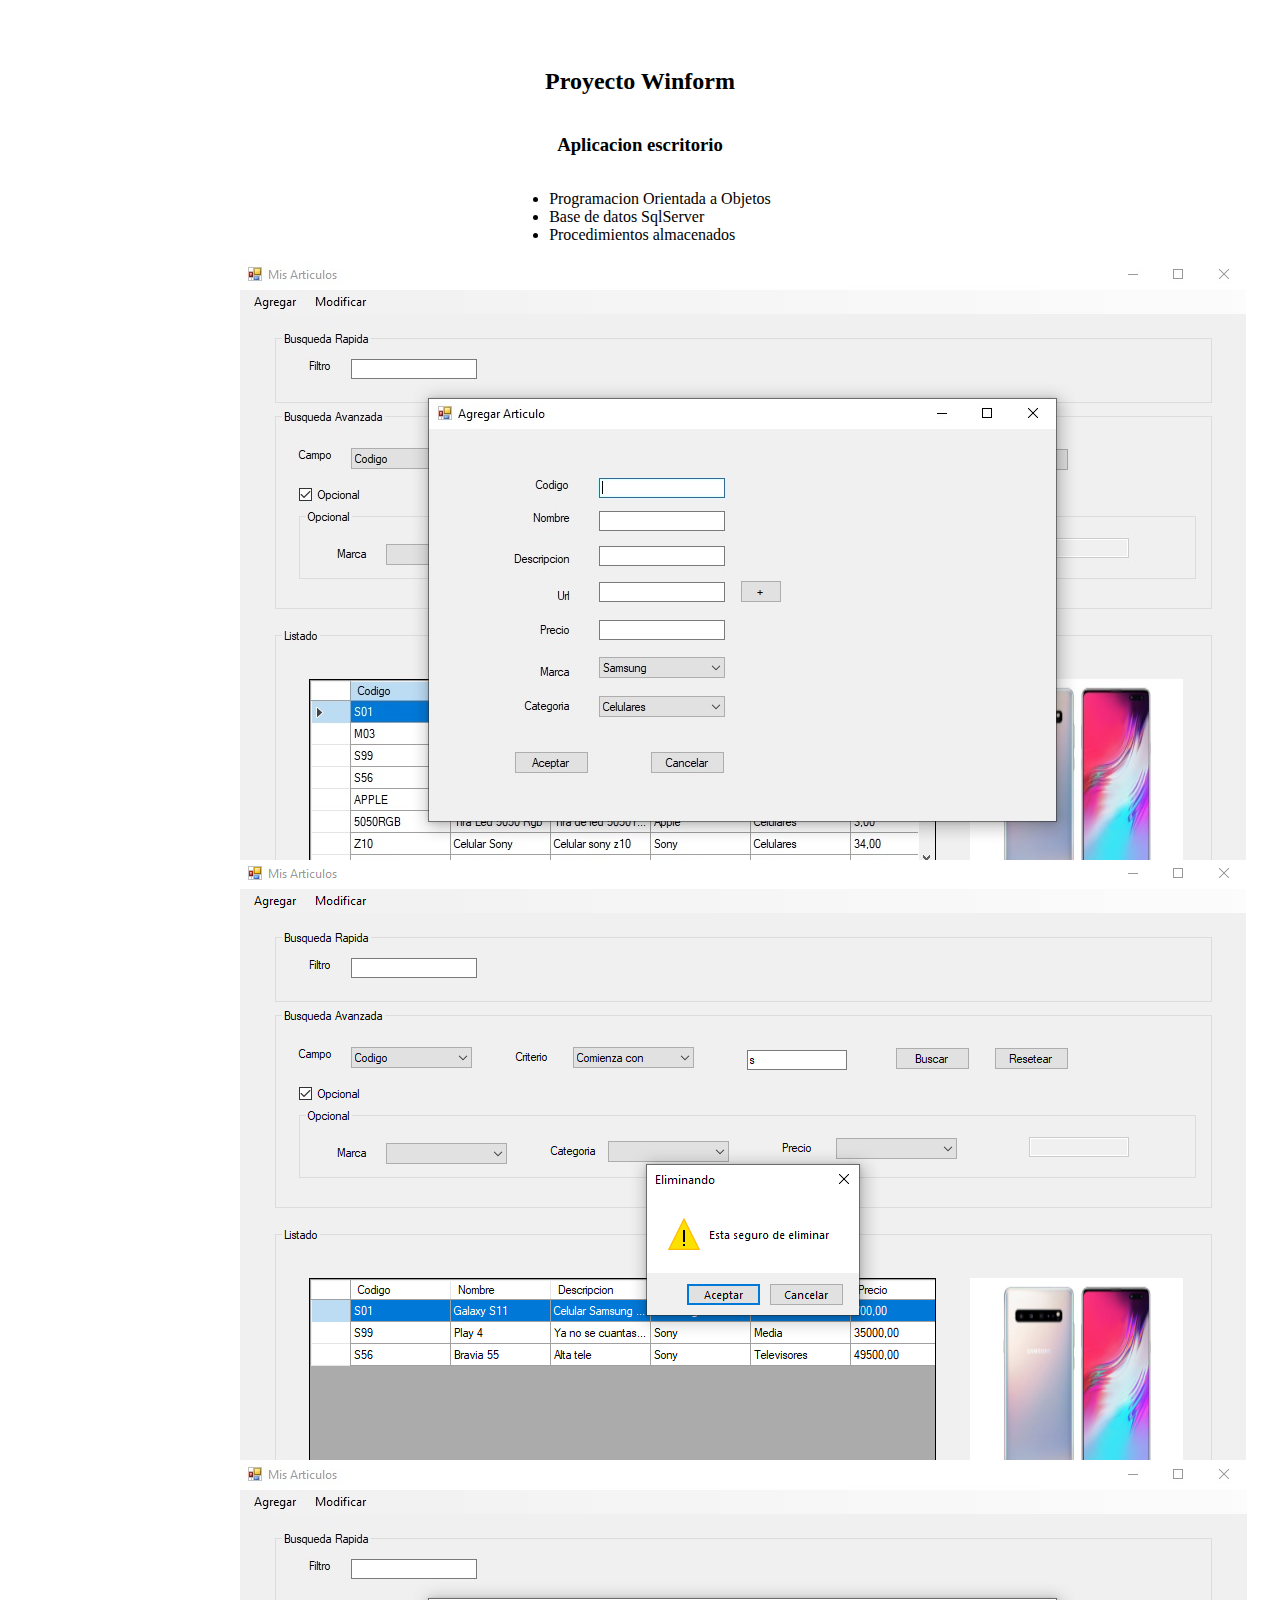
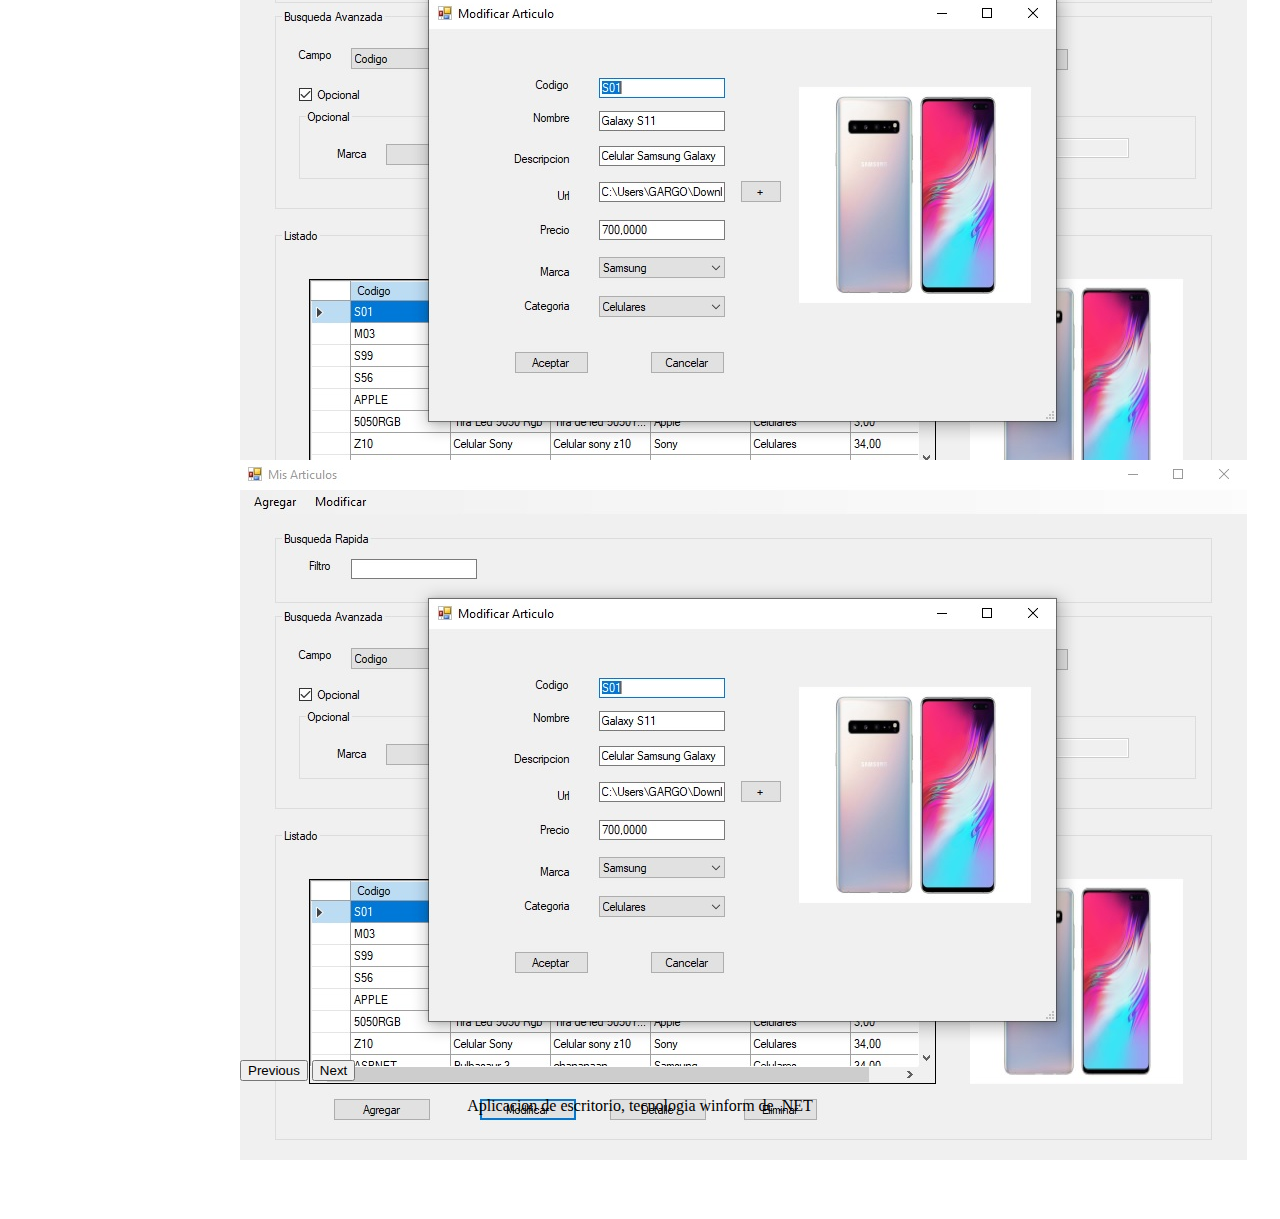
<file: proyectonivel2.html>
<!DOCTYPE html>
<html lang="es">
<head>
    <meta charset="UTF-8">
    <meta name="viewport" content="width=device-width, initial-scale=1.0">
    <title>Carrousel</title>
    <!-- Favicon -->
    <link rel="icon" type="image/x-icon" href="images/icono.png">
    <!-- Bootstrap -->
    <link href="https://cdn.jsdelivr.net/npm/bootstrap@5.2.2/dist/css/bootstrap.min.css" rel="stylesheet" integrity="sha384-Zenh87qX5JnK2Jl0vWa8Ck2rdkQ2Bzep5IDxbcnCeuOxjzrPF/et3URy9Bv1WTRi" crossorigin="anonymous">
    <link rel="stylesheet" href="style.css">
</head>
<body>
    
    <!-- Carrusel -->
    <section class="testimonios seccion-clara">
        <h2 class="seccion-titulo">Proyecto Winform</h2>
        <h3>Aplicacion escritorio</h3>
        <ul>
          <li>Programacion Orientada a Objetos</li>
          <li>Base de datos SqlServer</li>
          <li>Procedimientos almacenados</li>
        </ul>
        
        <!-- carrousel perce -->
        <div id="testimonios-carrusel" class="carousel carousel-dark slide" data-bs-ride="carousel">
            <div class="carousel-inner">
              <div class="carousel-item active">
                <img src="/images/01.jpg" class="d-block w-100" alt="...">
              </div>
              <div class="carousel-item">
                <img src="/images/02.jpg" class="d-block w-100" alt="...">
              </div>
              <div class="carousel-item">
                <img src="/images/03.jpg" class="d-block w-100" alt="...">
              </div>
              <div class="carousel-item">
                <img src="/images/04.jpg" class="d-block w-100" alt="...">
              </div>
            </div>
            <button class="carousel-control-prev" type="button" data-bs-target="#testimonios-carrusel" data-bs-slide="prev">
              <span class="carousel-control-prev-icon" aria-hidden="true"></span>
              <span class="visually-hidden">Previous</span>
            </button>
            <button class="carousel-control-next" type="button" data-bs-target="#testimonios-carrusel" data-bs-slide="next">
              <span class="carousel-control-next-icon" aria-hidden="true"></span>
              <span class="visually-hidden">Next</span>
            </button>
          </div>
          <p class="seccion-descripcion lead mt-5">Aplicacion de escritorio, tecnologia winform de .NET</h3>

        </section>

        
        <script src="https://cdn.jsdelivr.net/npm/bootstrap@5.2.2/dist/js/bootstrap.bundle.min.js" integrity="sha384-OERcA2EqjJCMA+/3y+gxIOqMEjwtxJY7qPCqsdltbNJuaOe923+mo//f6V8Qbsw3" crossorigin="anonymous"></script>
</body>
</html>
</file>
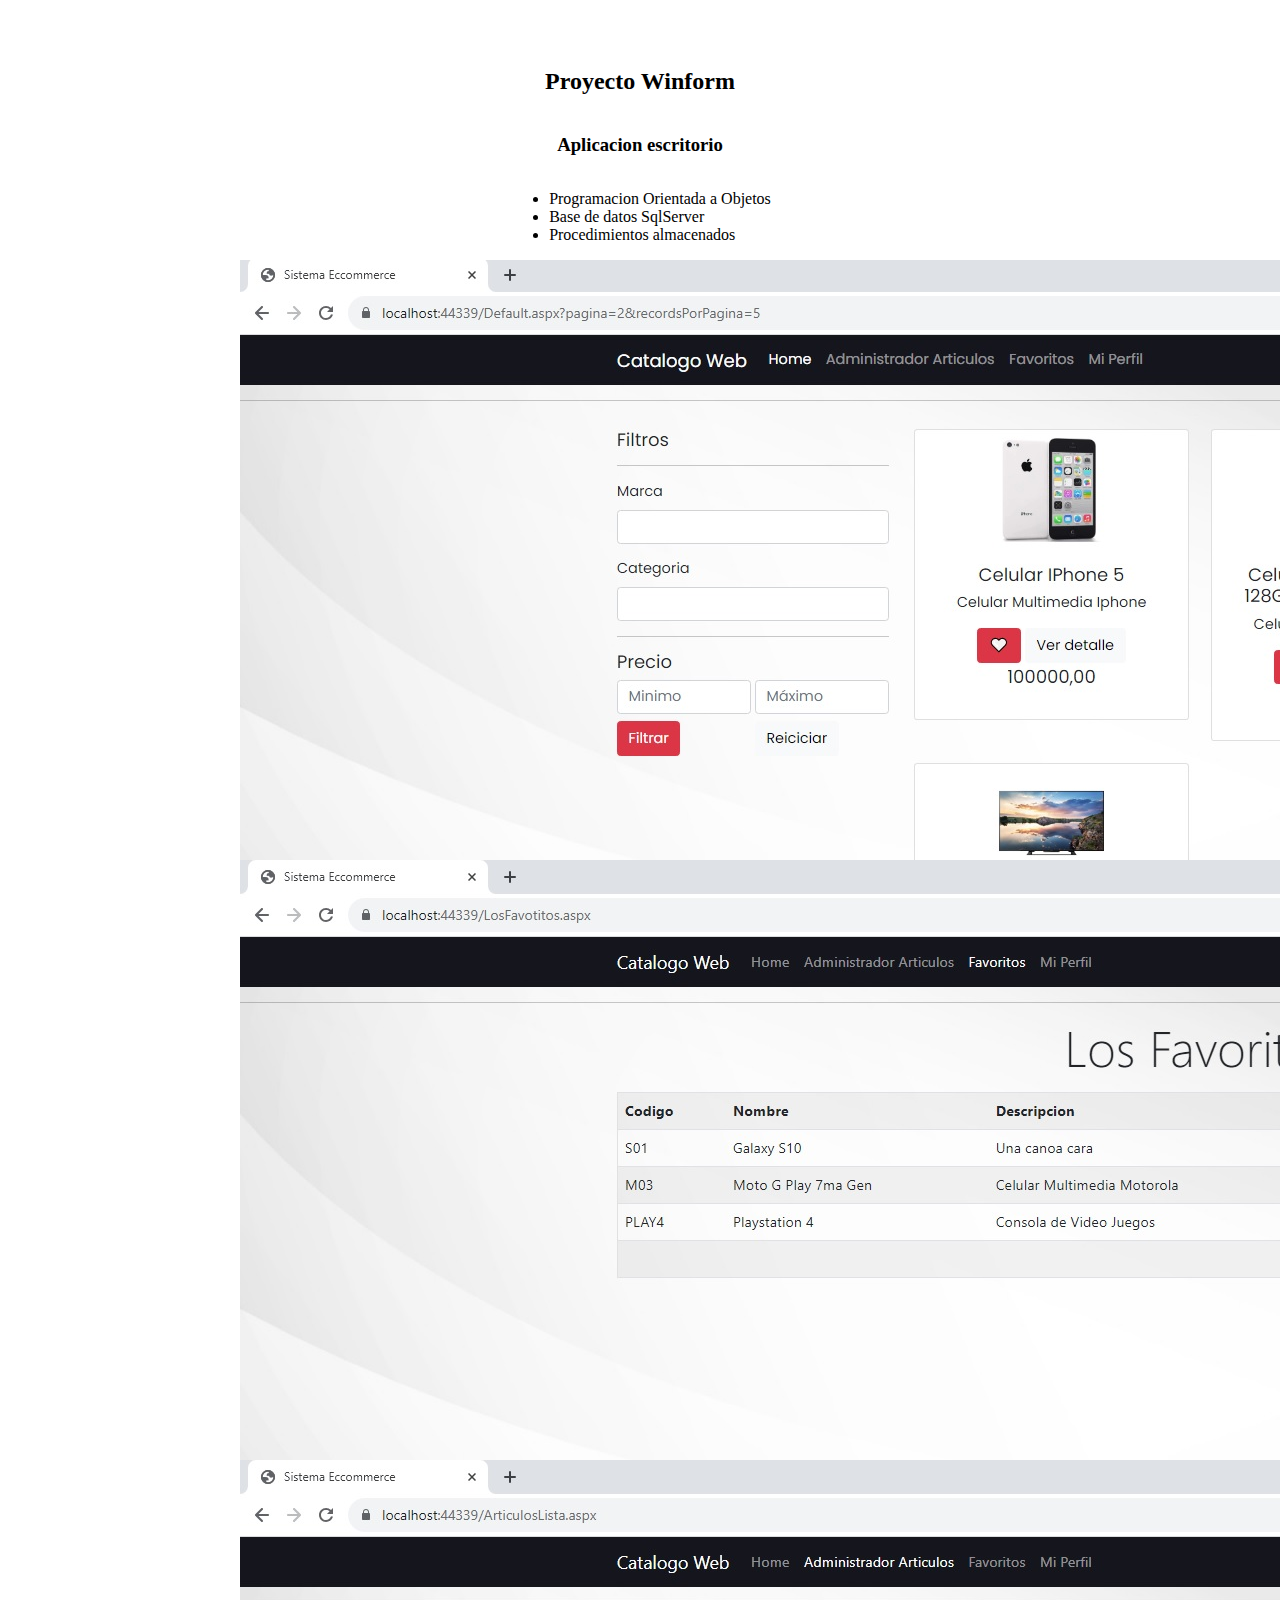
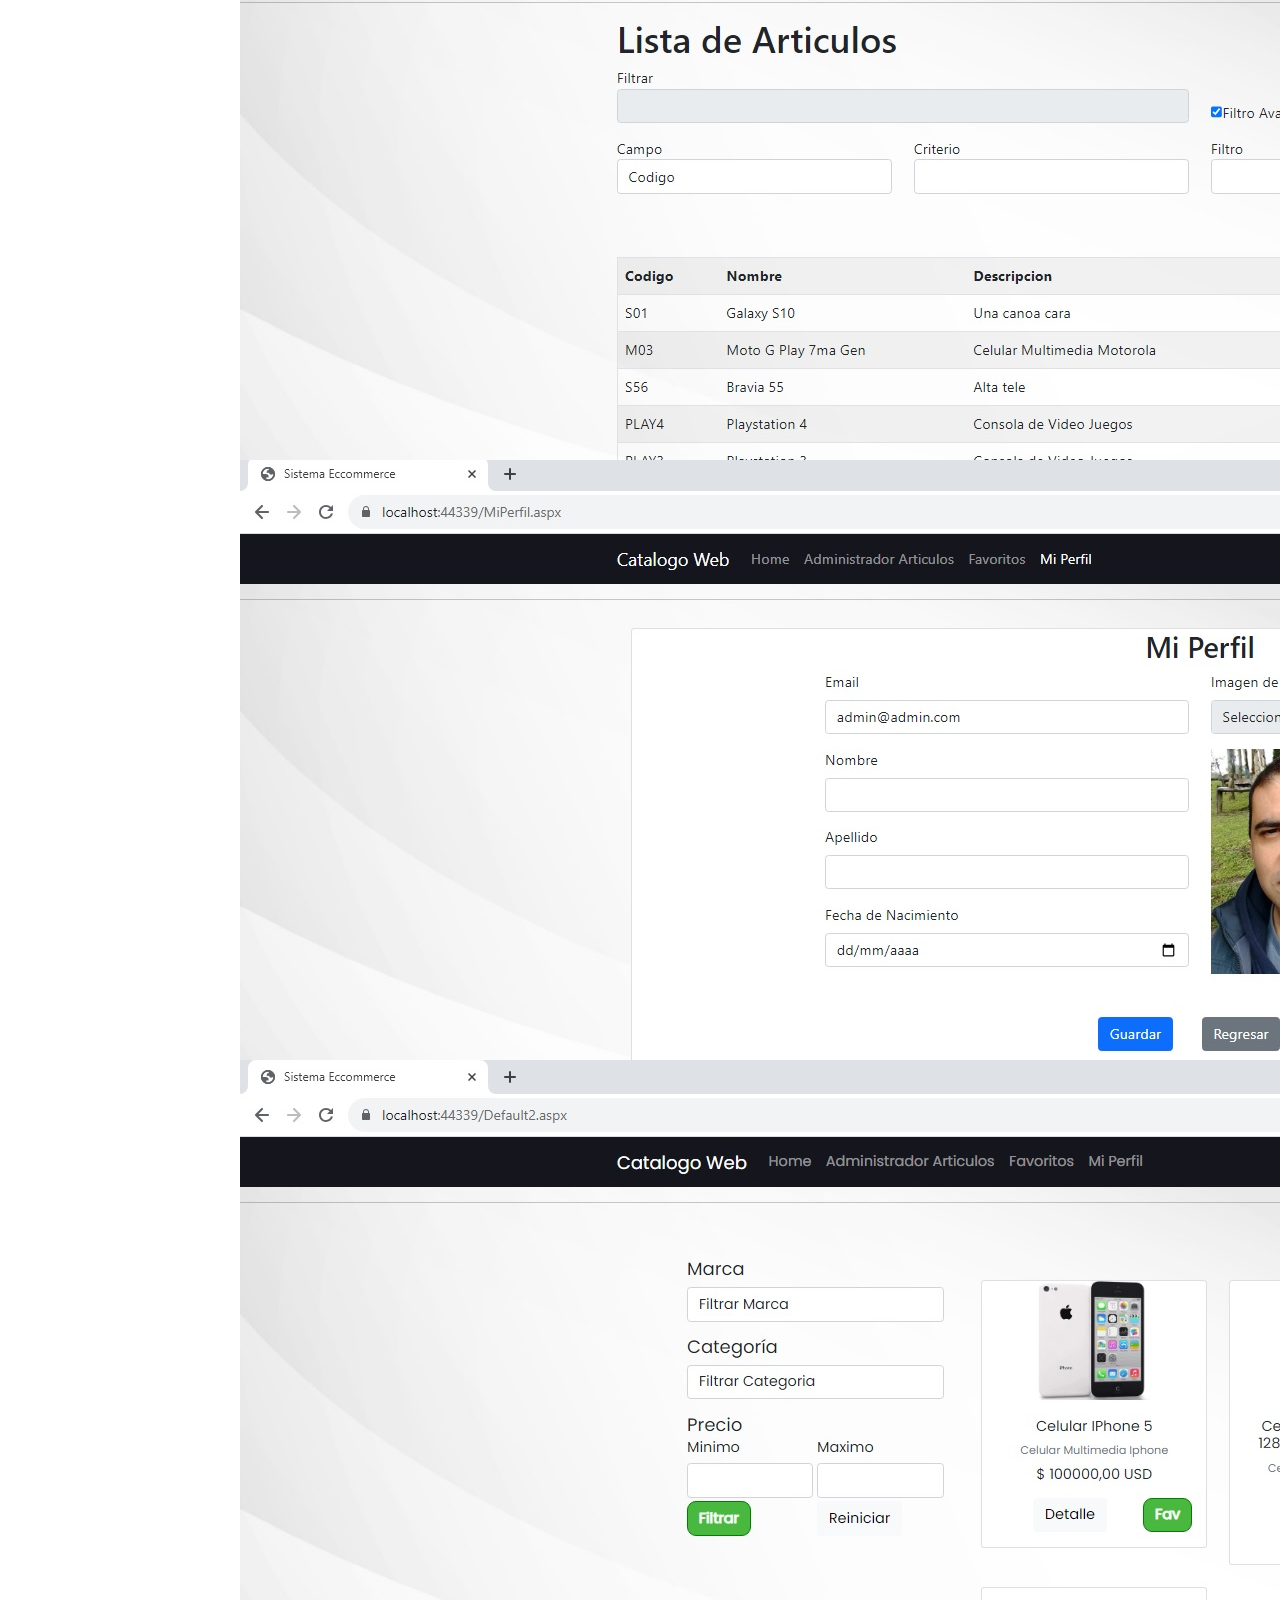
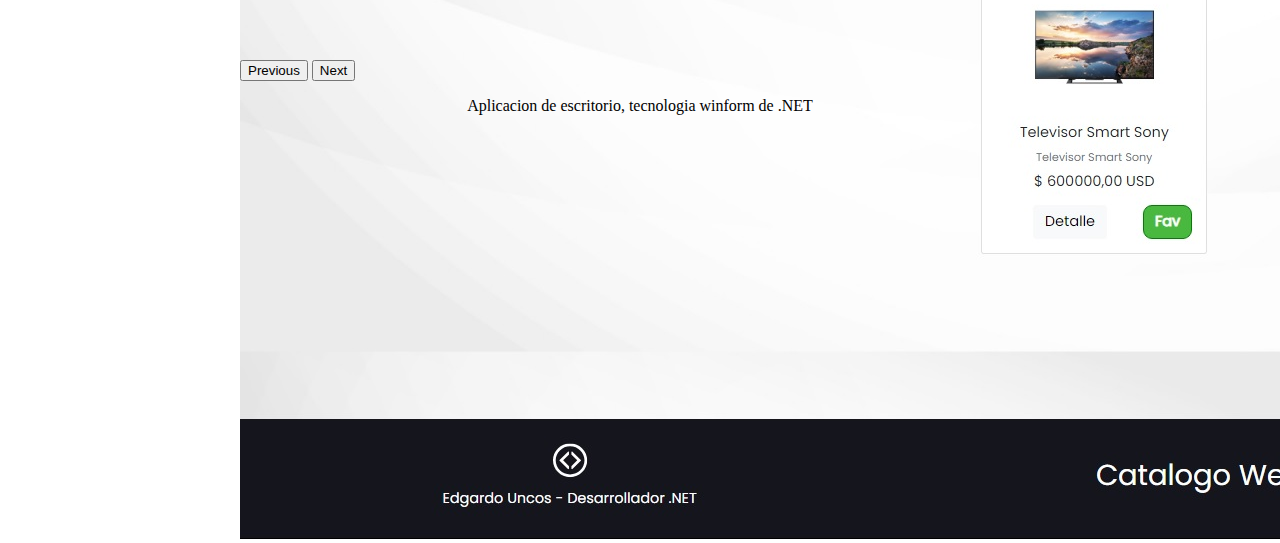
<file: proyectonivel3.html>
<!DOCTYPE html>
<html lang="es">
<head>
    <meta charset="UTF-8">
    <meta name="viewport" content="width=device-width, initial-scale=1.0">
    <title>Carrousel</title>
    <!-- Favicon -->
    <link rel="icon" type="image/x-icon" href="images/icono.png">
    <!-- Bootstrap -->
    <link href="https://cdn.jsdelivr.net/npm/bootstrap@5.2.2/dist/css/bootstrap.min.css" rel="stylesheet" integrity="sha384-Zenh87qX5JnK2Jl0vWa8Ck2rdkQ2Bzep5IDxbcnCeuOxjzrPF/et3URy9Bv1WTRi" crossorigin="anonymous">
    <link rel="stylesheet" href="style.css">
</head>
<body>
    
    <!-- Carrusel -->
    <section class="testimonios seccion-clara">
        <h2 class="seccion-titulo">Proyecto Winform</h2>
        <h3>Aplicacion escritorio</h3>
        <ul>
          <li>Programacion Orientada a Objetos</li>
          <li>Base de datos SqlServer</li>
          <li>Procedimientos almacenados</li>
        </ul>
        
        <!-- carrousel perce -->
        <div id="testimonios-carrusel" class="carousel carousel-dark slide" data-bs-ride="carousel">
            <div class="carousel-inner">
              <div class="carousel-item active">
                <img src="/images/catalogo1.jpg" class="d-block w-100" alt="...">
              </div>
              <div class="carousel-item">
                <img src="/images/catalogo2.jpg" class="d-block w-100" alt="...">
              </div>
              <div class="carousel-item">
                <img src="/images/catalogo3.jpg" class="d-block w-100" alt="...">
              </div>
              <div class="carousel-item">
                <img src="/images/catalogo4.jpg" class="d-block w-100" alt="...">
              </div>
              <div class="carousel-item">
                <img src="/images/catalogo5.jpg" class="d-block w-100" alt="...">
              </div>
            </div>
            <button class="carousel-control-prev" type="button" data-bs-target="#testimonios-carrusel" data-bs-slide="prev">
              <span class="carousel-control-prev-icon" aria-hidden="true"></span>
              <span class="visually-hidden">Previous</span>
            </button>
            <button class="carousel-control-next" type="button" data-bs-target="#testimonios-carrusel" data-bs-slide="next">
              <span class="carousel-control-next-icon" aria-hidden="true"></span>
              <span class="visually-hidden">Next</span>
            </button>
          </div>
          <p class="seccion-descripcion lead mt-5">Aplicacion de escritorio, tecnologia winform de .NET</h3>

        </section>

        
        <script src="https://cdn.jsdelivr.net/npm/bootstrap@5.2.2/dist/js/bootstrap.bundle.min.js" integrity="sha384-OERcA2EqjJCMA+/3y+gxIOqMEjwtxJY7qPCqsdltbNJuaOe923+mo//f6V8Qbsw3" crossorigin="anonymous"></script>
</body>
</html>
</file>
<file: style.css>
section{
    display: flex;
    flex-direction: column;
    align-items: center;
    justify-content: center;
}
/* Carrusel */

.testimonios {
    padding: 40px 40px 80px 40px;
}

.testimonios .carousel{
    max-width: 800px;
}

.carousel-item{
    height: 600px;
}


.testimonios-imagen{
    max-width: 800px;
}
</file>
